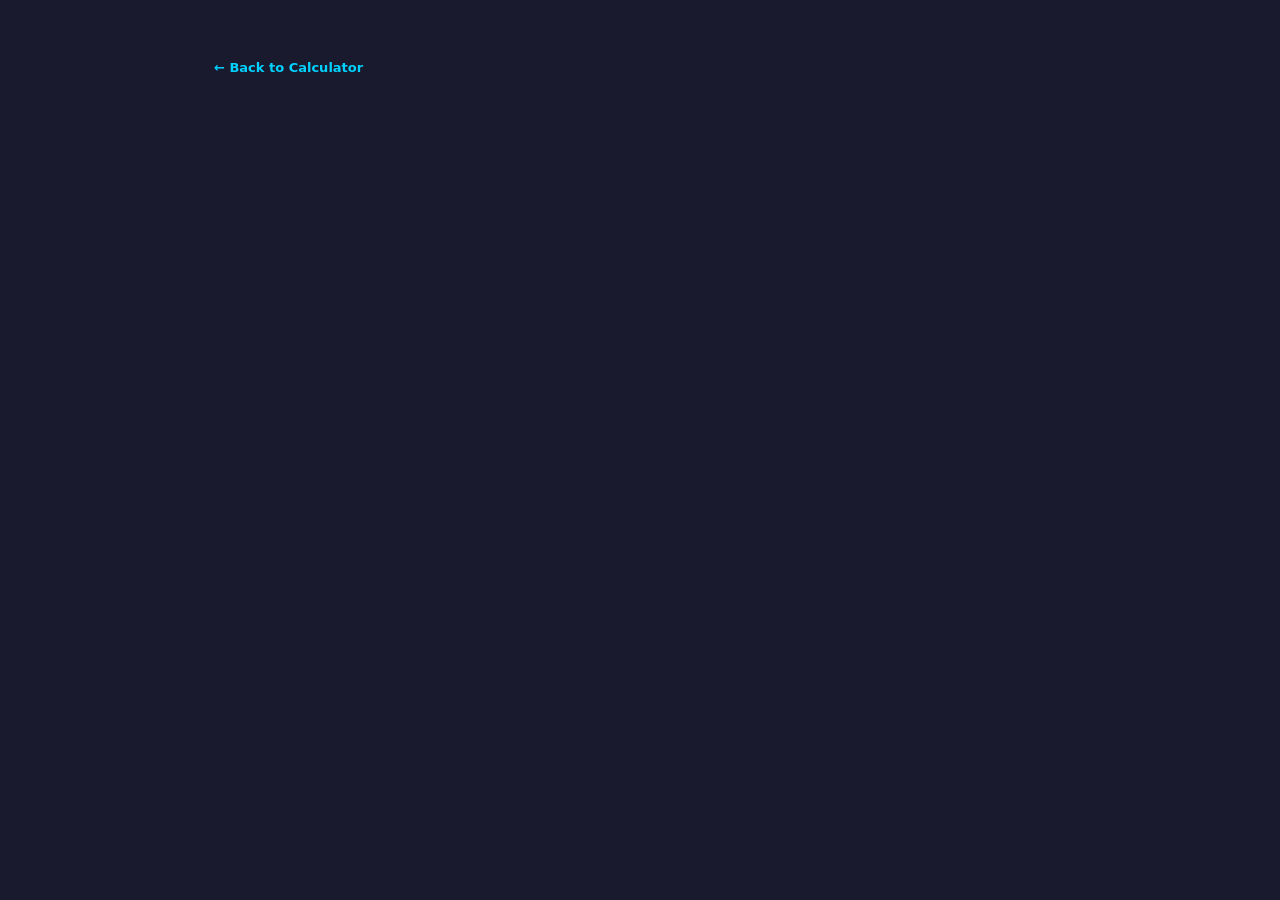
<file: public/about.html>
<!DOCTYPE html>
<html lang="en">
<head>
  <meta charset="UTF-8">
  <meta name="viewport" content="width=device-width, initial-scale=1.0">
  <title>About</title>
  <link rel="stylesheet" href="style.css">
  <style>
    html, body { overflow: auto; height: auto; }
    .about-page { max-width: 900px; margin: 0 auto; padding: 60px 24px 80px; }
    .back-link {
      display: inline-flex;
      align-items: center;
      gap: 6px;
      color: var(--primary);
      font-size: 13px;
      font-weight: 600;
      text-decoration: none;
    }
    .back-link:hover { text-decoration: underline; }
  </style>
</head>
<body>
  <div class="about-page">
    <a class="back-link" href="/">← Back to Calculator</a>
  </div>
</body>
</html>
</file>
<file: public/style.css>
/* ═══════════════════════════════════════════
   Wind Analysis Tool CSS
   ═══════════════════════════════════════════ */
*{margin:0;padding:0;box-sizing:border-box}
:root{
    --bg:#1a1a2e;--bg2:#16213e;--bg3:#0f3460;
    --surface:#1e2a4a;--surface2:#233256;--surface3:#2a3d66;
    --primary:#00d2ff;--primary-dim:#0088aa;
    --accent:#7c4dff;--accent2:#e040fb;
    --success:#00e676;--warn:#ffab00;--danger:#ff5252;
    --text:#e8eaf6;--text2:#90a4ae;--text3:#607d8b;
    --border:#2e3f5f;--radius:8px;--radius-sm:5px;
    --shadow:0 4px 20px rgba(0,0,0,.3);
    --green-hl:#c8e6c9;
}
html,body{height:100%;overflow:hidden;font-family:'Segoe UI',system-ui,sans-serif;background:var(--bg);color:var(--text);font-size:13px}
h3{font-size:12px;font-weight:700;text-transform:uppercase;letter-spacing:.06em;color:var(--primary);margin-bottom:8px}
h4{font-size:11px;font-weight:700;text-transform:uppercase;letter-spacing:.06em;color:var(--text2);margin-bottom:6px}
a{color:var(--primary)}
input[type=range]{-webkit-appearance:none;width:100%;height:4px;background:#2e3f5f;border-radius:4px;outline:0;margin:4px 0 10px}
input[type=range]::-webkit-slider-thumb{-webkit-appearance:none;width:14px;height:14px;border-radius:50%;background:var(--primary);cursor:pointer;border:2px solid var(--bg)}
select,input[type=text]{width:100%;padding:5px 8px;background:var(--surface2);border:1px solid var(--border);color:var(--text);border-radius:var(--radius-sm);font-size:12px;margin-bottom:6px}
select:focus,input:focus{outline:none;border-color:var(--primary)}
select:disabled{opacity:1;color:var(--text);cursor:default;background:var(--surface2)}
label{display:block;font-size:11px;color:var(--text2);margin-bottom:2px}
label span{color:var(--primary);font-weight:700}
button{cursor:pointer}

/* ═══ Top Nav ═══ */
.top-nav{position:fixed;top:0;left:0;width:100%;height:42px;background:var(--bg2);display:flex;align-items:center;z-index:5000;border-bottom:1px solid var(--border);padding:0 12px}
.nav-brand{display:flex;align-items:center;gap:8px;font-size:14px;font-weight:800;color:var(--primary);min-width:160px}
.brand-stack{display:flex;flex-direction:column;gap:1px;line-height:1.15;min-width:0}
.brand-tagline{font-size:9px;font-weight:600;color:var(--text2);letter-spacing:.04em;text-transform:none;white-space:nowrap}
.brand-icon{font-size:18px}
.brand-text sup{font-size:9px;color:var(--accent)}
.main-tabs{display:flex;gap:2px;margin-left:20px}
.main-tab{background:transparent;border:none;color:var(--text2);font-size:12px;font-weight:700;padding:10px 20px;letter-spacing:.08em;transition:all .15s}
.main-tab:hover{color:var(--text);background:rgba(255,255,255,.04)}
.main-tab.active{color:var(--primary);border-bottom:2px solid var(--primary);background:rgba(0,210,255,.06)}
.nav-right{margin-left:auto;display:flex;align-items:center;gap:8px}
.btn-upgrade{background:linear-gradient(135deg,var(--accent),var(--accent2));color:#fff;border:none;padding:6px 14px;border-radius:20px;font-size:11px;font-weight:700}
.btn-account{background:var(--surface2);border:1px solid var(--border);color:var(--text);width:32px;height:32px;border-radius:50%;font-size:16px}

/* Account menu */
.account-menu{display:none;position:fixed;top:48px;right:12px;background:var(--surface);border:1px solid var(--border);border-radius:var(--radius);padding:12px;z-index:5001;min-width:220px;box-shadow:var(--shadow)}
.account-menu.show{display:block}
.acct-header{display:flex;align-items:center;gap:10px;margin-bottom:8px}
.acct-avatar{font-size:28px}
.acct-name{font-weight:700}
.acct-plan{font-size:11px;color:var(--accent)}
.acct-divider{height:1px;background:var(--border);margin:8px 0}
.account-menu button{display:block;width:100%;text-align:left;background:transparent;border:none;color:var(--text);padding:7px 8px;font-size:12px;border-radius:4px}
.account-menu button:hover{background:rgba(255,255,255,.06)}

/* ═══ Auth Overlay ═══ */
.auth-overlay{display:none;position:fixed;top:0;left:0;right:0;bottom:0;background:rgba(0,0,0,.7);z-index:9000;justify-content:center;align-items:center}
.auth-overlay.show{display:flex}
.auth-card{background:var(--bg2);border:1px solid var(--border);border-radius:12px;padding:32px;max-width:400px;width:90%;text-align:center}
.auth-card h2{color:var(--primary);margin-bottom:8px;font-size:22px}
.auth-card p{color:var(--text2);margin-bottom:20px;font-size:13px}
.btn-google,.btn-microsoft{display:flex;align-items:center;justify-content:center;gap:10px;width:100%;padding:12px;background:#fff;color:#333;border:1px solid #ddd;border-radius:8px;font-size:14px;font-weight:600;cursor:pointer;transition:all .15s}
.btn-google:hover,.btn-microsoft:hover{background:#f5f5f5;box-shadow:0 2px 8px rgba(0,0,0,.15)}
.auth-card .btn-microsoft{margin-top:10px}
.btn-microsoft-logo{flex-shrink:0}
.auth-footer{margin-top:16px;font-size:11px;color:var(--text3)}
.auth-footer a{color:var(--primary)}

/* ═══ Tab content containers ═══ */
.tab-content{position:fixed;top:42px;left:0;right:0;bottom:0;z-index:10}
#tc-structure{pointer-events:none}
#struct-document,#struct-topography{pointer-events:auto}

/* ═══ Structure Subtabs ═══ */
.structure-subtabs{position:absolute;top:0;left:0;right:0;height:30px;background:var(--bg2);display:flex;align-items:center;padding:0 10px;gap:2px;z-index:102;border-bottom:1px solid var(--border);pointer-events:auto}
.struct-subtab{background:transparent;border:none;color:var(--text2);font-size:11px;font-weight:600;padding:6px 16px;letter-spacing:.05em;transition:all .15s;cursor:pointer;border-bottom:2px solid transparent}
.struct-subtab:hover{color:var(--text);background:rgba(255,255,255,.04)}
.struct-subtab.active{color:var(--primary);border-bottom-color:var(--primary);background:rgba(0,210,255,.06)}
.struct-panel{position:absolute;top:30px;left:0;right:0;bottom:0}
#struct-model{pointer-events:none;background:transparent}
#struct-model .toolbar,#struct-model .model-upload-bar,#struct-model .panel-left,#struct-model .panel-right,#struct-model .face-info{pointer-events:auto}

/* ═══ Lock button styles (Structure + Site) ═══ */
#btn-lock.locked,#btn-lock-site.locked{color:#ff5252 !important;border-color:#ff5252 !important;background:rgba(255,82,82,.15) !important;font-weight:700}

/* ═══ STRUCTURE TAB ═══ */
.toolbar{position:absolute;top:0;left:0;right:0;height:36px;background:var(--bg2);display:flex;align-items:center;padding:0 10px;gap:2px;z-index:100;border-bottom:1px solid var(--border);overflow-x:auto;pointer-events:auto}
.toolbar button{background:transparent;border:1px solid transparent;color:var(--text2);padding:3px 9px;border-radius:var(--radius-sm);font-size:11px;white-space:nowrap;transition:all .15s}
.toolbar button:hover{background:rgba(255,255,255,.06);color:var(--text)}
.toolbar button.active{color:var(--primary);border-color:var(--primary);background:rgba(0,210,255,.08)}
.toolbar-divider{width:1px;height:20px;background:var(--border);margin:0 4px}

/* Upload Model Bar */
.model-upload-bar{position:absolute;top:36px;left:0;right:0;height:28px;background:var(--surface2);display:flex;align-items:center;padding:0 10px;gap:6px;z-index:99;border-bottom:1px solid var(--border);font-size:11px;pointer-events:auto}
.model-upload-bar button,
.model-upload-bar .upload-model-btn{background:transparent;border:1px solid var(--border);color:var(--text2);padding:2px 8px;border-radius:var(--radius-sm);font-size:11px;white-space:nowrap;cursor:pointer;transition:all .15s;display:inline-flex;align-items:center;font-family:inherit;line-height:inherit}
.model-upload-bar button:hover,
.model-upload-bar .upload-model-btn:hover{background:rgba(255,255,255,.06);color:var(--text);border-color:var(--primary)}
.model-upload-bar .model-status-text{font-weight:600;color:var(--primary);margin-left:8px}
.model-upload-bar .model-status-info{margin-left:auto;font-size:10px;color:var(--text2);opacity:.7}

/* Beta badge */
.beta-badge{display:inline-block;background:linear-gradient(135deg,#f59e0b,#ef4444);color:#fff;font-size:9px;font-weight:800;letter-spacing:.5px;padding:1px 6px;border-radius:3px;vertical-align:middle;line-height:1.4;text-transform:uppercase}

/* Beta disclaimer */
.beta-disclaimer{font-size:10px;color:var(--text2);opacity:.7;margin:8px 0 0;line-height:1.5;padding:6px 8px;background:rgba(245,158,11,.08);border-left:2px solid #f59e0b;border-radius:0 4px 4px 0}

/* Hidden file input: must NOT use display:none — programmatic .click() is blocked in many browsers; use label[for] + this instead. */
.file-input-screen-only{position:fixed;left:-9999px;top:0;width:1px;height:1px;padding:0;margin:0;overflow:hidden;clip:rect(0,0,0,0);white-space:nowrap;border:0;opacity:0;pointer-events:none}

/* IFC Dropzone */
.ifc-dropzone-section h3{display:flex;align-items:center;gap:6px}
.ifc-dropzone{display:block;border:2px dashed var(--border);border-radius:8px;padding:16px 12px;text-align:center;cursor:pointer;transition:all .2s;background:rgba(255,255,255,.02)}
.ifc-dropzone:hover{border-color:var(--primary);background:rgba(59,130,246,.06)}
.ifc-dropzone.dragover{border-color:#22bb44;background:rgba(34,187,68,.1);box-shadow:0 0 12px rgba(34,187,68,.15)}
.ifc-dropzone-icon{font-size:24px;margin-bottom:4px}
.ifc-dropzone-text{font-size:12px;font-weight:600;color:var(--text)}
.ifc-dropzone-sub{font-size:10px;color:var(--text2);margin-top:4px;opacity:.7}

/* Left panel */
.panel-left{position:absolute;top:64px;left:0;width:260px;bottom:0;overflow-y:auto;background:var(--bg2);border-right:1px solid var(--border);padding:10px 12px;z-index:99;pointer-events:auto}
.panel-section{background:var(--surface);border:1px solid var(--border);border-radius:var(--radius);padding:10px;margin-bottom:10px}

/* Right panel */
.panel-right{position:absolute;top:64px;right:0;width:300px;bottom:0;overflow-y:auto;background:var(--bg2);border-left:1px solid var(--border);padding:10px 12px;z-index:99;pointer-events:auto}
.result-table{width:100%;border-collapse:collapse;font-size:11px}
.result-table th{background:var(--surface3);color:var(--primary);padding:4px 6px;text-align:left;font-size:10px;letter-spacing:.04em}
.result-table td{padding:4px 6px;border-bottom:1px solid var(--border)}
.result-table tr:last-child td{border-bottom:none}
.result-table td[title],h3[title]{cursor:help}

/* Face info tooltip */
.face-info{display:none;position:fixed;background:var(--surface);border:1px solid var(--primary);border-radius:var(--radius);padding:10px 14px;z-index:1000;min-width:170px;box-shadow:var(--shadow);pointer-events:auto}
.face-info h4{color:var(--primary);margin-bottom:6px;font-size:12px}
.fi-row{display:flex;justify-content:space-between;font-size:11px;padding:2px 0}
.fi-lbl{color:var(--text2)}
.fi-val{font-weight:700}
.fi-clause{margin-top:6px;font-size:10px;color:var(--text3);font-style:italic}
.fi-zones{margin-top:4px;padding-top:4px;border-top:1px solid var(--border);font-size:10px;color:var(--text2);line-height:1.35;max-width:260px}
.fi-zones .fi-zones-h{margin:0 0 3px;font-size:9px;font-weight:600;color:var(--text3);text-transform:uppercase;letter-spacing:.02em}
.fi-zones .fi-zone-row{display:flex;justify-content:space-between;gap:8px;padding:1px 0}

/* Wind compass */
.wind-compass{position:fixed;bottom:20px;left:50%;transform:translateX(-50%);width:130px;height:130px;z-index:200;pointer-events:auto}
.wind-compass canvas{cursor:grab}

/* Kl legend — flex row below WebGL canvas (reserved strip; does not cover the model) */
.legend.kl-legend-bar{
  order:2;flex:0 0 auto;position:relative;align-self:stretch;
  display:flex;flex-direction:row;align-items:center;gap:8px 12px;
  width:100%;min-width:0;min-height:0;
  padding:5px 10px 6px;
  background:rgba(22,33,62,.96);border:none;border-top:1px solid var(--border);
  border-radius:0;box-shadow:none;z-index:30;pointer-events:auto;
}
.kl-legend-heading{
  flex:0 0 auto;margin:0;font-size:9px;font-weight:700;letter-spacing:.06em;
  text-transform:uppercase;color:var(--primary);white-space:nowrap;line-height:1.2;
}
.kl-legend-swatches{
  display:flex;flex-direction:row;flex-wrap:nowrap;align-items:center;
  gap:10px 14px;padding:0;flex:1 1 auto;min-width:0;
  overflow-x:auto;overflow-y:hidden;-webkit-overflow-scrolling:touch;
  scrollbar-width:thin;
}
.kl-legend-meta{
  flex:0 0 auto;font-size:9px;color:var(--text3);white-space:nowrap;padding-right:4px;
}
.kl-legend-item{
  display:inline-flex;align-items:center;gap:4px;flex:0 0 auto;font-size:10px;color:var(--text);
  white-space:nowrap;line-height:1.2;
}
.kl-legend-swatch{
  flex-shrink:0;width:11px;height:11px;border-radius:2px;border:1px solid rgba(255,255,255,.28);
}
.kl-legend-item-text{color:var(--text2)}
.kl-legend-kp{
  flex:0 0 auto;font-size:9px;color:#e67e22;white-space:nowrap;border-left:1px solid var(--border);padding-left:10px;margin-left:4px;
}
.legend canvas{border-radius:3px;border:1px solid var(--border);display:block}
.legend-labels{display:flex;justify-content:space-between;font-size:9px;color:var(--text2);margin-top:4px}
.legend-labels .leg-neg{color:#4488ff}
.legend-labels .leg-pos{color:#ff4444}

.measure-bar{display:none;position:fixed;top:82px;left:50%;transform:translateX(-50%);background:var(--accent);color:#fff;padding:8px 24px;border-radius:20px;font-size:12px;z-index:600}

/* 3D view + pressure tables — center column below toolbar/upload bar */
.model-center-stack{
  position:fixed;top:136px;left:260px;right:300px;bottom:0;z-index:5;
  display:flex;flex-direction:column;gap:6px;overflow:hidden;
  pointer-events:none;
}
.model-center-stack > #canvas-container{
  flex:1 1 auto;min-height:200px;position:relative;z-index:1;width:100%;
  overflow:hidden;
  pointer-events:auto;
  display:flex;flex-direction:column;min-height:0;
}
.model-center-stack > #canvas-container > canvas{
  order:1;flex:1 1 auto;min-height:0;width:100%;
  display:block;vertical-align:top;
}
.model-pressure-tables{
  flex:0 0 auto;min-height:0;
  position:relative;z-index:12;
  overflow:visible;
  border-top:1px solid var(--border);
  background:var(--bg2);
  padding:8px 10px 10px;
  margin-top:2px;
  box-shadow:0 -6px 16px rgba(0,0,0,.35);
  pointer-events:auto;
}
.model-pressure-tables.drawer-expanded{
  flex:0 1 45%;min-height:140px;max-height:52vh;
  display:flex;flex-direction:column;
  overflow:hidden;
}
.model-pressure-tables .pressure-tables-drawer{margin:0}
.model-pressure-tables.drawer-expanded .pressure-tables-drawer{
  display:flex;flex-direction:column;flex:1 1 auto;min-height:0;
}
.model-pressure-tables .pressure-tables-drawer .topo-card-header{
  padding-top:10px;padding-bottom:10px;
}
.model-pressure-tables .pressure-tables-drawer .topo-card-header h4{
  flex:1 1 100px;
  min-width:0;
  line-height:1.35;
}
.model-pressure-tables.drawer-expanded .pressure-tables-drawer .topo-card-header{
  flex-shrink:0;
  position:relative;
  z-index:2;
}
.model-pressure-tables.drawer-expanded .pressure-tables-drawer .topo-card-body{
  flex:1 1 auto;
  min-height:0;
  overflow-y:auto;
  overflow-x:auto;
  padding:4px 6px 10px;
  -webkit-overflow-scrolling:touch;
}
.model-pressure-tables:not(.drawer-expanded) .pressure-tables-drawer .topo-card-body{
  padding:4px 6px 10px;
}
.model-pressure-tables .pressure-drawer-hint{font-weight:600;color:var(--text3);white-space:nowrap;flex-shrink:0}
.model-pressure-tables.drawer-expanded .pressure-drawer-hint{color:var(--primary)}
.model-pressure-tables .topo-card-header .topo-card-stats{
  flex-wrap:wrap;
  justify-content:flex-end;
  gap:6px 10px;
}
.model-pressure-tables .pressure-drawer-body-cols{
  display:flex;
  flex-flow:row wrap;
  align-items:flex-start;
  gap:12px 14px;
}
.model-pressure-tables .pressure-drawer-col-main{
  flex:1 1 100%;
  min-width:0;
}
.model-pressure-tables .pressure-drawer-col > h3:first-child{margin-top:0}
.model-pressure-tables .pressure-drawer-col .panel-section{margin-bottom:0}
.model-pressure-tables .pressure-drawer-col-main .pressure-subtabs{margin-bottom:10px}
.panel-right h3.pressure-rhs-heading{margin-top:14px;padding-top:8px;border-top:1px solid var(--border)}
.vol-kv-input-wrap{display:inline-flex;align-items:center;gap:4px}
.inp-vol-kv{width:6.5em;padding:3px 6px;font-size:11px;text-align:right;background:var(--surface2);border:1px solid var(--border);border-radius:var(--radius-sm);color:var(--text)}
.inp-vol-kv:read-only{opacity:.92;cursor:default}
.vol-kv-unit{font-size:11px;color:var(--text2);white-space:nowrap}
/* Hidden canvas — drawVsitRose + PDF capture; polar Vsit tab is the on-screen wind rose */
.vsit-rose-export-canvas{position:absolute;left:-9999px;top:0;width:210px;height:230px;opacity:0;pointer-events:none}

/* Volume factor override — Cl 5.3.4 hover equation */
.kv-override-section{position:relative}
.kv-equation-popup{
  position:fixed;z-index:6000;max-width:380px;padding:10px 12px;
  background:var(--surface);border:1px solid var(--primary-dim);border-radius:var(--radius);
  box-shadow:var(--shadow);font-size:11px;line-height:1.45;color:var(--text);
  pointer-events:none;
}
.kv-equation-popup p{margin:0 0 6px}
.kv-equation-popup p:last-child{margin-bottom:0}
.kv-hover-hint{opacity:.75;font-size:12px;cursor:help}
.limitstate-row{display:flex;gap:6px}
.limitstate-row .limitstate-btn{font-weight:700;font-size:11px}
.limitstate-row .limitstate-btn.active{border-color:var(--primary);background:var(--primary-light);color:var(--primary)}

/* ═══ SITE TAB ═══ */
#site-panel-location{position:absolute;top:30px;left:0;right:0;bottom:0}
/* z-index below #map-container so polar / wide panel content cannot sit on top of the map and steal clicks */
.site-left-panel{position:absolute;top:0;left:0;width:350px;bottom:0;overflow-x:hidden;overflow-y:auto;background:var(--bg2);border-right:1px solid var(--border);padding:10px 12px;z-index:90}
.site-left-panel input[readonly]{opacity:.88;cursor:not-allowed;background:var(--surface2);color:var(--text2)}
.section-header{font-size:11px;font-weight:700;text-transform:uppercase;letter-spacing:.06em;color:var(--primary);margin-bottom:8px;padding-bottom:4px;border-bottom:1px solid var(--border)}
.btn-row{display:flex;gap:6px}
.btn-row button{flex:1;padding:5px 10px;background:var(--surface3);border:1px solid var(--border);color:var(--text);border-radius:var(--radius-sm);font-size:11px}
.btn-row button:hover{background:var(--primary);color:var(--bg)}
.rooftype-row{flex-wrap:wrap;margin-top:4px}
.btn-row.rooftype-row button.rooftype-btn{flex:1 1 calc(50% - 3px);min-width:0;padding:6px 6px;font-size:10px;font-weight:600;background:var(--surface2);border:1px solid var(--border);color:var(--text2);cursor:pointer;font-family:var(--font);transition:border-color .15s,color .15s,background .15s}
.btn-row.rooftype-row button.rooftype-btn:hover{background:var(--surface2);border-color:var(--primary-dim);color:var(--text)}
.btn-row.rooftype-row button.rooftype-btn.active{border-color:var(--primary);background:var(--primary-light);color:var(--primary)}
.btn-row.rooftype-row button.rooftype-btn.active:hover{background:var(--primary-light);color:var(--primary)}
.btn-row.seg-row{flex-wrap:wrap}
.btn-row.seg-row button.seg-btn{flex:1;min-width:0;padding:6px 8px;font-size:11px;font-weight:600;background:var(--surface2);border:1px solid var(--border);color:var(--text2);cursor:pointer;font-family:var(--font);transition:border-color .15s,color .15s,background .15s;border-radius:var(--radius-sm)}
.btn-row.seg-row button.seg-btn:hover{background:var(--surface2);border-color:var(--primary-dim);color:var(--text)}
.btn-row.seg-row button.seg-btn.active{border-color:var(--primary);background:var(--primary-light);color:var(--primary)}
.btn-row.seg-row button.seg-btn.active:hover{background:var(--primary-light);color:var(--primary)}
.region-readonly{font-size:13px;font-weight:600;color:var(--primary);margin:4px 0 8px;padding:2px 0;line-height:1.3}
.wind-field{display:flex;align-items:center;gap:6px;margin:4px 0}
.wind-field label{white-space:nowrap;min-width:100px;font-size:11px}
.wind-field input{width:60px;text-align:right}
.highlight-green{background:#2e6b2e!important;color:#c8e6c9!important;font-weight:700;border-color:#4caf50!important}

/* Direction multiplier tabs */
.dir-tabs{display:flex;gap:2px;margin-bottom:8px}
.dir-tab{flex:1;background:transparent;border:1px solid var(--border);border-bottom:2px solid transparent;color:var(--text2);padding:5px 8px;font-size:10px;font-weight:700;letter-spacing:.04em;border-radius:var(--radius-sm) var(--radius-sm) 0 0}
.dir-tab:hover{background:rgba(255,255,255,.04)}
.dir-tab.active{color:var(--primary);border-bottom-color:var(--primary);background:rgba(0,210,255,.06)}
.dir-table{max-height:none;overflow:visible}
.dir-polar-anchor{display:flex;flex-direction:column;gap:0;position:relative}
.dir-polar-wrap{margin:0;padding:0 0 4px;max-width:100%}
.dir-polar-svg{display:block;width:100%;max-width:248px;height:auto;margin:0 auto}
.dir-polar-locked .dir-polar-sector{pointer-events:none;opacity:.9}
.dir-polar-sector{outline:none;transition:fill .12s,stroke .12s,filter .12s}
.dir-polar-sector:hover{filter:brightness(1.07)}
.dir-polar-sector:focus{stroke:var(--primary);stroke-width:2px}
.dir-polar-valtxt{fill:var(--text);font-size:10.5px;font-weight:700;font-family:var(--font),system-ui,sans-serif}
.dir-polar-dirlab{fill:var(--text2);font-size:10px;font-weight:700;font-family:var(--font),system-ui,sans-serif}
.dir-polar-note{font-size:10px;color:var(--text2);margin-top:6px;line-height:1.35}
.dir-polar-hint{font-size:9px;color:var(--text3);margin-top:4px;line-height:1.3}
.dir-polar-loading .dir-polar-loading-box{
  display:flex;flex-direction:column;align-items:center;justify-content:center;gap:16px;
  min-height:200px;padding:28px 16px 24px;
}
.dir-polar-loading-spinner{
  width:52px;height:52px;flex-shrink:0;
  border:5px solid rgba(255,255,255,0.12);
  border-top-color:var(--primary);
  border-radius:50%;
  animation:dirPolarSpin 0.75s linear infinite;
}
.dir-polar-loading-caption{
  font-size:12px;font-weight:600;color:var(--text2);text-align:center;line-height:1.45;
}
.dir-polar-loading-caption sub{font-size:0.85em}
.dir-polar-lee-btn{margin-top:4px;padding:4px 8px;font-size:10px;background:var(--surface2);border:1px solid var(--border);color:var(--primary);border-radius:4px;cursor:pointer;font-family:var(--font)}
.dir-polar-popover{margin-top:6px;width:100%;max-width:248px;margin-left:auto;margin-right:auto}
.dir-polar-popover[hidden]{display:none!important}
.dir-polar-pop-inner{background:var(--surface);border:1px solid var(--primary);border-radius:var(--radius-sm);padding:8px 10px;box-shadow:0 4px 16px rgba(0,0,0,.25)}
.dir-polar-pop-head{display:flex;align-items:center;justify-content:space-between;gap:8px;margin-bottom:6px;font-size:11px;font-weight:700;color:var(--primary)}
.dir-polar-pop-close{background:transparent;border:none;color:var(--text2);font-size:16px;line-height:1;cursor:pointer;padding:0 4px}
.dir-polar-pop-close:hover{color:var(--text)}
.dir-polar-pop-lbl{display:block;font-size:9px;color:var(--text2);margin-top:6px;margin-bottom:2px}
.dir-polar-pop-input{width:100%;box-sizing:border-box;padding:5px 8px;font-size:12px;background:var(--bg);border:1px solid var(--border);color:var(--text);border-radius:4px;font-family:var(--font)}
.dir-polar-pop-select{width:100%;box-sizing:border-box;margin-top:4px;padding:5px 8px;font-size:11px;background:var(--bg);border:1px solid var(--border);color:var(--text);border-radius:4px;font-family:var(--font)}
.dir-polar-pop-readonly{font-size:12px;color:var(--text);line-height:1.4}
.dir-table table{width:100%;border-collapse:collapse;font-size:11px}
.dir-table th{background:var(--surface3);color:var(--text2);padding:4px 6px;text-align:center;font-weight:700;letter-spacing:.04em;position:sticky;top:0;z-index:1}
.dir-table td{padding:4px 6px;border-bottom:1px solid var(--border);text-align:center}
.dir-table input[type=text]{width:50px;text-align:center;padding:2px 4px;font-size:11px;margin:0}
.dir-table select{width:60px;font-size:10px;padding:2px;margin:0}
.dir-table .highlight-cell{background:#2e6b2e;color:#c8e6c9;font-weight:700;border-radius:3px;padding:2px 4px}

/* ═══ Map ═══ */
/* Above .site-left-panel so map receives clicks on streets beside the sidebar (e.g. Hobson St west of the pin) */
#map-container{position:absolute;top:0;left:350px;right:0;bottom:0;z-index:110;min-height:200px}
/* North direction: screen top = map north (Leaflet has no bearing rotation). */
.map-north-overlay{
  position:absolute;
  left:10px;
  /* Below Leaflet .leaflet-control-zoom: margin ~10px + two ~30px buttons + border */
  top:86px;
  z-index:450;
  display:flex;
  align-items:center;
  justify-content:center;
  padding:6px 8px 4px;
  background:rgba(15,20,40,.55);
  border:1px solid rgba(0,210,255,.35);
  border-radius:10px;
  /* no backdrop-filter — avoids opaque black GPU glitches on some Windows/Chrome setups */
  pointer-events:none;
  box-shadow:0 2px 12px rgba(0,0,0,.3);
}
.map-north-svg{ display:block; vertical-align:top; }
#leaflet-map{width:100%;height:100%;min-height:200px}
.leaflet-div-icon.cw-site-pin-map-icon{background:transparent!important;border:none!important}
/* Clear Leaflet default zoom control (~34px) + gap */
.map-find-address-bar{position:absolute;top:10px;left:58px;z-index:500;pointer-events:auto}
.map-find-address-btn{background:rgba(26,26,46,.9);border:1px solid var(--border);color:var(--text);padding:8px 14px;border-radius:var(--radius-sm);font-size:12px;font-weight:600;cursor:pointer;transition:background .15s,border-color .15s,color .15s;font-family:var(--font)}
.map-find-address-btn:hover{background:var(--primary);color:var(--bg);border-color:var(--primary)}
.map-overlay-info{position:absolute;top:10px;right:10px;background:rgba(26,26,46,.85);border:1px solid var(--border);border-radius:var(--radius);padding:8px 12px;z-index:500;font-size:11px;pointer-events:none}
.map-overlay-info div{margin:2px 0}
.map-overlay-info b{color:var(--primary)}
/* Ms shielding overlay — h / 20h / manual hints (was a map marker on the pin; keep it off the structure) */
.map-ms-shield-hint{
  position:absolute;
  top:96px;
  right:10px;
  z-index:500;
  max-width:min(280px,calc(100vw - 24px));
  pointer-events:auto;
}
.map-ms-shield-hint-card{
  box-sizing:border-box;
  min-width:220px;
  background:rgba(22,33,62,.96);
  color:#e8eaf6;
  padding:8px 10px;
  border-radius:6px;
  border:1px solid rgba(0,210,255,.28);
  font-size:10px;
  font-weight:600;
  text-align:center;
  white-space:normal;
  line-height:1.35;
  box-shadow:0 2px 12px rgba(0,0,0,.28);
}
.map-ms-shield-hint-card .map-ms-shield-hint-sub{font-weight:normal;color:#90a4ae;font-size:9px}
.map-terrain-data-status{
  position:absolute;bottom:90px;left:10px;right:10px;z-index:500;
  font-size:10px;line-height:1.35;padding:6px 10px;border-radius:var(--radius-sm);
  background:rgba(26,26,46,.92);border:1px solid var(--border);max-width:min(100%,520px);
  pointer-events:none;box-shadow:0 2px 8px rgba(0,0,0,.25);
}
.map-terrain-data-status.terrain-data-status--live{border-left:3px solid #00c853;color:var(--text)}
.map-terrain-data-status.terrain-data-status--cached{border-left:3px solid #ffab00;color:var(--text)}
.map-terrain-data-status.terrain-data-status--fallback{border-left:3px solid #ff5252;color:var(--text)}
.map-terrain-data-status.terrain-data-status--loading{border-left:3px solid #00d2ff;color:var(--text2)}
.panel-terrain-data-status{
  font-size:10px;line-height:1.35;margin:8px 0 4px;padding:6px 8px;border-radius:var(--radius-sm);
  background:rgba(22,33,62,.55);border:1px solid var(--border);
}
.panel-terrain-data-status.terrain-data-status--live{border-left:3px solid #00c853}
.panel-terrain-data-status.terrain-data-status--cached{border-left:3px solid #ffab00}
.panel-terrain-data-status.terrain-data-status--fallback{border-left:3px solid #ff5252}
.panel-terrain-data-status.terrain-data-status--loading{border-left:3px solid #00d2ff}
.map-controls-bar{position:absolute;bottom:10px;left:10px;display:flex;gap:6px;z-index:500;flex-wrap:wrap}
.map-controls-bar button{background:rgba(26,26,46,.9);border:1px solid var(--border);color:var(--text);padding:6px 12px;border-radius:var(--radius-sm);font-size:11px;transition:all .15s}
.map-controls-bar button:hover{background:var(--primary);color:var(--bg)}
.map-controls-bar button.active{color:var(--primary);border-color:var(--primary);background:rgba(0,210,255,.15)}
.map-orientation-bar{position:absolute;bottom:44px;left:10px;display:flex;align-items:center;gap:4px;z-index:500;background:rgba(26,26,46,.9);border:1px solid var(--border);border-radius:var(--radius-sm);padding:5px 10px}
.map-orientation-bar button{background:none;border:1px solid var(--border);color:var(--text2);border-radius:var(--radius-sm);cursor:pointer;transition:all .15s}
.map-orientation-bar button:hover{color:var(--primary);border-color:var(--primary)}
.map-orientation-bar input[type=range]{accent-color:var(--primary)}
.map-ctrl-divider{width:1px;height:28px;background:var(--border);align-self:center}

/* V6 — Overlay toggle buttons */
.overlay-btn{position:relative}
.overlay-btn.active::after{content:'';position:absolute;bottom:2px;left:50%;transform:translateX(-50%);width:16px;height:2px;background:var(--primary);border-radius:1px}

/* V6 — Map overlay legends */
.map-legend{position:absolute;top:10px;left:10px;background:rgba(22,33,62,.92);border:1px solid var(--border);border-radius:var(--radius);padding:10px 14px;z-index:500;min-width:200px;box-shadow:var(--shadow)}
/* Ms / Mt legends — HTML uses map-overlay-legend + legend-* (not map-legend-*) */
.map-overlay-legend{
  position:absolute;top:10px;left:10px;background:rgba(22,33,62,.92);border:1px solid var(--border);border-radius:var(--radius);
  padding:10px 14px;z-index:500;min-width:200px;max-width:min(260px,92vw);box-shadow:var(--shadow);
}
.map-overlay-legend .legend-title{
  font-size:11px;font-weight:700;color:var(--primary);text-transform:uppercase;letter-spacing:.06em;
  margin-bottom:8px;padding-bottom:4px;border-bottom:1px solid var(--border);
}
.map-overlay-legend .legend-row{display:flex;align-items:center;gap:8px;font-size:11px;color:var(--text);padding:2px 0}
.map-overlay-legend .legend-swatch{display:inline-block;width:16px;height:12px;border-radius:2px;border:1px solid rgba(255,255,255,.15);flex-shrink:0}
.map-legend-title{font-size:11px;font-weight:700;color:var(--primary);text-transform:uppercase;letter-spacing:.06em;margin-bottom:8px;padding-bottom:4px;border-bottom:1px solid var(--border)}
.map-legend-row{display:flex;align-items:center;gap:8px;font-size:11px;color:var(--text);padding:2px 0}
.map-lg-swatch{display:inline-block;width:16px;height:12px;border-radius:2px;border:1px solid rgba(255,255,255,.15);flex-shrink:0}
.map-legend-note{margin-top:6px;padding-top:4px;border-top:1px solid var(--border);font-size:10px;color:var(--text3);font-style:italic}

/* V6 — Directional sector labels on map */
.map-dir-label{background:rgba(22,33,62,.8);color:var(--text);padding:1px 5px;border-radius:3px;font-size:10px;font-weight:700;border:1px solid rgba(0,210,255,.3);white-space:nowrap}
.map-sector-value{background:rgba(22,33,62,.85);color:var(--primary);padding:2px 6px;border-radius:3px;font-size:10px;font-weight:700;border:1px solid rgba(0,210,255,.2);white-space:nowrap}

/* ═══ ANALYSIS TAB ═══ */
.analysis-container{display:flex;height:100%;overflow:hidden}
.analysis-left{width:320px;overflow-y:auto;background:var(--bg2);border-right:1px solid var(--border);padding:12px;flex-shrink:0}
.analysis-center{flex:1;position:relative}
#canvas-container-analysis{width:100%;height:100%}
.analysis-right{width:300px;overflow-y:auto;background:var(--bg2);border-left:1px solid var(--border);padding:12px;flex-shrink:0}

/* ═══ Tabulated pressures (under 3D model) ═══ */
.pressure-center{flex:1;overflow:auto;padding:12px 16px}
.pressure-subtabs{display:flex;flex-wrap:wrap;gap:4px;margin-bottom:12px;align-items:flex-end}
.ptab{background:transparent;border:1px solid var(--border);border-bottom:2px solid transparent;color:var(--text2);padding:6px 14px;font-size:11px;font-weight:700;letter-spacing:.04em;border-radius:var(--radius-sm) var(--radius-sm) 0 0}
.ptab:hover{background:rgba(255,255,255,.04)}
.ptab.active{color:var(--primary);border-bottom-color:var(--primary);background:rgba(0,210,255,.06)}

.press-table{width:100%;border-collapse:collapse;font-size:11px;background:var(--surface)}
.press-table th{background:var(--surface3);color:var(--primary);padding:6px 8px;text-align:center;font-size:10px;font-weight:700;letter-spacing:.04em;border:1px solid var(--border)}
.press-table td{padding:5px 8px;text-align:center;border:1px solid var(--border)}
.press-table td.label-cell{text-align:left;font-weight:600;color:var(--text)}
.press-table td.neg{color:var(--danger)}
.press-table td.pos{color:var(--success)}
.press-table tbody tr:hover{background:rgba(0,210,255,.04)}
.press-table tbody tr[data-fk]{cursor:pointer}
.press-table tbody tr[data-fk]:hover{background:rgba(0,210,255,.08)}
.press-table .row-group-header{background:var(--surface2);font-weight:700;color:var(--text);font-size:11px}
.press-table td.pressure-calc-cell{position:relative;cursor:help;transition:background .12s}
.press-table td.pressure-calc-cell:hover{background:rgba(0,210,255,.08);outline:1px solid rgba(0,210,255,.25);z-index:30}
#pressure-hover-tip.pressure-hover-tip{
  position:fixed;
  z-index:6500;
  max-width:min(400px, 94vw);
  padding:10px 12px;
  background:var(--surface);
  border:1px solid var(--primary-dim);
  border-radius:var(--radius);
  box-shadow:var(--shadow);
  font-size:11px;
  line-height:1.55;
  color:var(--text);
  text-align:left;
  pointer-events:none;
}
.pressure-hover-tip-head{font-weight:700;color:var(--text);margin-bottom:4px;font-size:12px}
.pressure-hover-tip-sub{font-size:10px;color:var(--text2);margin-bottom:8px;line-height:1.4}
.pressure-hover-tip-body{font-family:ui-monospace,'Cascadia Code','Segoe UI Mono',Consolas,monospace;font-size:11px;line-height:1.65;background:var(--surface2);border:1px solid var(--border);border-radius:6px;padding:8px 10px}
.pressure-hover-tip-body .pc-line{margin:0 0 4px}
.pressure-hover-tip-body .pc-line:last-child{margin-bottom:0}

/* Pressure calculation modal */
.pressure-calc-card{max-width:520px;padding:20px 22px 16px}
.pressure-calc-head{display:flex;gap:12px;align-items:flex-start;margin-bottom:12px;padding-right:28px}
.pressure-calc-icon{flex-shrink:0;width:28px;height:28px;border-radius:50%;background:rgba(41,128,185,.25);color:var(--primary);font-size:16px;font-weight:700;display:flex;align-items:center;justify-content:center;line-height:1}
.pressure-calc-title{margin:0 0 4px;font-size:15px;font-weight:700;color:var(--text)}
.pressure-calc-sub{margin:0;font-size:11px;color:var(--text2);line-height:1.45}
.pressure-calc-body{font-family:ui-monospace,'Cascadia Code','Segoe UI Mono',Consolas,monospace;font-size:12px;line-height:1.65;color:var(--text);background:var(--surface);border:1px solid var(--border);border-radius:8px;padding:12px 14px;margin:10px 0 14px;white-space:pre-wrap;word-break:break-word}
.pressure-calc-body .pc-line{margin:0 0 6px}
.pressure-calc-body .pc-line:last-child{margin-bottom:0}
.pressure-calc-footer{display:flex;justify-content:flex-end}
.pressure-calc-ok{background:transparent;border:1px solid var(--primary);color:var(--primary);padding:6px 22px;border-radius:6px;font-size:12px;font-weight:600;cursor:pointer}
.pressure-calc-ok:hover{background:rgba(0,210,255,.08)}

/* Pressure right panel */
.pressure-right-panel{width:280px;overflow-y:auto;background:var(--bg2);border-left:1px solid var(--border);padding:12px;flex-shrink:0}
.pressure-right-panel .panel-section{margin-bottom:10px}
.info-field{background:var(--surface2);border:1px solid var(--border);border-radius:var(--radius-sm);padding:6px 8px;font-size:12px;font-weight:700;color:var(--primary)}
.info-row{display:flex;justify-content:space-between;align-items:center;padding:3px 0}
.info-row label{font-size:11px;color:var(--text2);min-width:70px}
.info-row span{font-size:12px;font-weight:600}
.info-row input[type=text]{width:60px;text-align:right}
.info-row select{width:60px}
.computed{color:var(--primary);font-weight:700}
.check-label{display:flex;align-items:center;gap:6px;font-size:11px;color:var(--text);margin:4px 0}
.check-label input[type=checkbox]{accent-color:var(--primary)}

/* ═══ TOPOGRAPHY TAB ═══ */
.topo-container{display:flex;flex-direction:column;height:100%;overflow:hidden}
.topo-header{padding:12px 20px 8px;border-bottom:1px solid var(--border);flex-shrink:0;display:flex;align-items:center;justify-content:space-between}
.topo-header h3{margin-bottom:0}
.topo-controls{display:flex;align-items:center;gap:12px}
.topo-controls button{background:var(--surface3);border:1px solid var(--border);color:var(--text2);padding:4px 12px;border-radius:var(--radius-sm);font-size:10px;font-weight:600;cursor:pointer;transition:all .15s}
.topo-controls button:hover{background:var(--primary);color:var(--bg);border-color:var(--primary)}
.topo-profiles{flex:1;overflow-y:auto;padding:12px 20px;display:flex;flex-direction:column;gap:6px}
.topo-card{background:var(--bg2);border:1px solid var(--border);border-radius:var(--radius);overflow:visible;transition:border-color .15s}
.topo-card:hover{border-color:var(--primary-dim)}
.topo-card-header{display:flex;flex-wrap:wrap;justify-content:space-between;align-items:center;padding:8px 14px;background:var(--surface);border-radius:var(--radius);cursor:pointer;gap:6px;user-select:none;transition:background .15s}
.topo-card.expanded .topo-card-header{border-radius:var(--radius) var(--radius) 0 0;border-bottom:1px solid var(--border)}
.topo-card-header:hover{background:var(--surface2)}
.topo-card-header h4{margin:0;font-size:11px;flex:1 0 260px;display:flex;align-items:center;gap:8px}
.topo-card-header h4 .expand-icon{display:inline-block;font-size:8px;color:var(--text3);transition:transform .2s;width:12px;text-align:center}
.topo-card.expanded .topo-card-header h4 .expand-icon{transform:rotate(90deg)}
.topo-card-stats{display:flex;flex-wrap:wrap;gap:8px 14px;font-size:10px;color:var(--text2)}
.topo-card-stats span{white-space:nowrap}
.topo-card-stats .val{color:var(--text);font-weight:600}
.topo-card-body{display:none}
.topo-card.expanded .topo-card-body{display:block}
.topo-card canvas{display:block;width:100%}
.document-container{display:flex;flex-direction:column;height:100%;overflow:hidden}
.doc-toolbar{padding:10px 16px;background:var(--bg2);border-bottom:1px solid var(--border);display:flex;gap:8px}
.doc-toolbar button{background:var(--surface3);border:1px solid var(--border);color:var(--text);padding:7px 14px;border-radius:var(--radius-sm);font-size:11px;font-weight:600}
.doc-toolbar button:hover{background:var(--primary);color:var(--bg)}
.doc-preview{flex:1;overflow-y:auto;padding:20px 30px;background:var(--surface)}
.doc-preview .report-section{background:var(--bg2);border:1px solid var(--border);border-radius:var(--radius);padding:16px;margin-bottom:16px}
.doc-preview h2{color:var(--primary);font-size:16px;margin-bottom:12px;border-bottom:1px solid var(--border);padding-bottom:6px}
.doc-preview table{width:100%;border-collapse:collapse;font-size:11px;margin-top:8px}
.doc-preview th{background:var(--surface3);color:var(--primary);padding:5px 8px;text-align:left;font-size:10px}
.doc-preview td{padding:5px 8px;border-bottom:1px solid var(--border)}

/* ═══ Compare Overlay ═══ */
.compare-overlay{display:none;position:fixed;top:42px;left:0;right:0;bottom:0;background:rgba(0,0,0,.85);z-index:6000;padding:20px;overflow:auto}
.compare-overlay.show{display:flex;flex-direction:column}
.compare-header{display:flex;justify-content:space-between;align-items:center;margin-bottom:16px}
.compare-header h3{color:var(--primary)}
.compare-header button{background:transparent;border:1px solid var(--border);color:var(--text);width:28px;height:28px;border-radius:50%;font-size:14px}
.compare-body{display:flex;gap:20px;flex:1}
.compare-col{flex:1;background:var(--surface);border:1px solid var(--border);border-radius:var(--radius);padding:12px;text-align:center}
.compare-col canvas{max-width:100%;border-radius:var(--radius-sm)}
.compare-data{text-align:left;font-size:10px;color:var(--text2);margin-top:8px;max-height:200px;overflow-y:auto}
.compare-footer{display:flex;gap:8px;margin-top:12px;justify-content:center}
.compare-footer button{background:var(--surface3);border:1px solid var(--border);color:var(--text);padding:8px 20px;border-radius:var(--radius-sm);font-size:12px}

/* ═══ Payment Modal ═══ */
.modal-overlay{display:none;position:fixed;top:0;left:0;right:0;bottom:0;background:rgba(0,0,0,.7);z-index:8000;justify-content:center;align-items:center}
.modal-overlay.show{display:flex}
.modal-card{background:var(--bg2);border:1px solid var(--border);border-radius:12px;padding:24px;max-width:750px;width:95%;max-height:90vh;overflow-y:auto;position:relative}
.modal-close{position:absolute;top:12px;right:12px;background:transparent;border:none;color:var(--text2);font-size:18px}
.plans-grid{display:grid;grid-template-columns:repeat(3,1fr);gap:16px;margin-top:16px}
.plans-grid-4{grid-template-columns:repeat(4,1fr)}
.plan-card{background:var(--surface);border:1px solid var(--border);border-radius:var(--radius);padding:20px;text-align:center;position:relative}
.plan-card.featured{border-color:var(--accent);box-shadow:0 0 20px rgba(124,77,255,.2)}
.plan-popular{position:absolute;top:-10px;left:50%;transform:translateX(-50%);background:var(--accent);color:#fff;padding:2px 12px;border-radius:10px;font-size:10px;font-weight:700}
.plan-name{font-size:18px;font-weight:800;margin-bottom:8px}
.plan-price{font-size:28px;font-weight:800;color:var(--primary)}
.plan-price span{font-size:12px;font-weight:400;color:var(--text2)}
.plan-members{font-size:11px;color:var(--accent);font-weight:600;margin:4px 0 8px}
.plan-features{list-style:none;margin:16px 0;text-align:left;font-size:12px}
.plan-features li{padding:4px 0}
.plan-features .included{color:var(--success)}
.plan-features .excluded{color:var(--text3)}
.plan-btn{width:100%;padding:10px;border:none;border-radius:var(--radius);font-size:13px;font-weight:700;background:var(--primary);color:var(--bg);cursor:pointer}
.plan-btn.current{background:var(--surface3);color:var(--text2);cursor:default}

/* ═══ ABOUT TAB ═══ */
.about-container{height:100%;overflow-y:auto;background:var(--bg)}
.about-hero{background:linear-gradient(135deg,var(--bg3),var(--surface3));padding:60px 40px 40px;text-align:center;border-bottom:1px solid var(--border)}
.about-hero-inner{max-width:700px;margin:0 auto}
.about-hero h1{font-size:36px;color:var(--primary);margin-bottom:8px;font-weight:800}
.about-hero h1 sup{font-size:14px;color:var(--accent)}
.about-tagline{font-size:16px;color:var(--text2);margin:0}
.about-content{max-width:900px;margin:0 auto;padding:30px 40px 60px}
.about-section{margin-bottom:30px}
.about-section h2{font-size:20px;color:var(--primary);margin-bottom:12px;border-bottom:2px solid var(--border);padding-bottom:8px}
.about-section p{font-size:14px;color:var(--text);line-height:1.7;margin-bottom:10px}
.about-section ul{margin:12px 0 12px 24px;font-size:14px;color:var(--text);line-height:2}
.about-section ul li strong{color:var(--primary)}
.trial-callout{
  margin-top:12px;
  padding:10px 14px;
  border:1px solid #ffb300;
  border-radius:10px;
  background:rgba(255,179,0,.14);
  color:#ffd166 !important;
  font-weight:600;
}
.trial-callout strong{color:#ffe29a}
.about-video-wrap{margin-top:18px;background:var(--surface);border:1px solid var(--border);border-radius:var(--radius);padding:16px}
.about-video-wrap h3{font-size:16px;color:var(--primary);margin:0 0 10px}
.about-video{display:block;width:100%;max-width:100%;border-radius:10px;background:#000}
.about-grid{display:grid;grid-template-columns:repeat(3,1fr);gap:20px;margin:30px 0}
.about-card{background:var(--surface);border:1px solid var(--border);border-radius:var(--radius);padding:24px 20px;text-align:center;transition:transform .2s,box-shadow .2s}
.about-card:hover{transform:translateY(-4px);box-shadow:0 8px 24px rgba(0,0,0,.3);border-color:var(--primary)}
.about-card-icon{font-size:32px;margin-bottom:12px}
.about-card h3{font-size:14px;color:var(--primary);margin-bottom:8px;text-transform:none;letter-spacing:0}
.about-card p{font-size:12px;color:var(--text2);line-height:1.6}
.about-contact a{color:var(--primary);text-decoration:none;font-weight:600}
.about-contact a:hover{text-decoration:underline}
.about-footer{text-align:center;padding:24px 0;border-top:1px solid var(--border);margin-top:20px;color:var(--text3);font-size:12px}

/* ═══ Toast ═══ */
.toast{display:none;position:fixed;bottom:20px;left:50%;transform:translateX(-50%);background:var(--primary);color:var(--bg);padding:10px 24px;border-radius:20px;font-size:13px;font-weight:600;z-index:9000;box-shadow:var(--shadow)}
.toast.show{display:block;animation:fadeInUp .3s ease}
@keyframes dirPolarSpin{to{transform:rotate(360deg)}}
@media (prefers-reduced-motion:reduce){
  .dir-polar-loading-spinner{animation:none;border-top-color:rgba(0,210,255,0.55)}
}
@keyframes fadeInUp{from{opacity:0;transform:translateX(-50%) translateY(10px)}to{opacity:1;transform:translateX(-50%) translateY(0)}}

/* ═══ Dark / Light toggle ═══ */
body.light{--bg:#f4f6f9;--bg2:#ffffff;--bg3:#e8ecf1;--surface:#fff;--surface2:#f0f2f5;--surface3:#e6eaf0;--primary:#0066cc;--text:#1a1a2e;--text2:#555;--text3:#999;--border:#d0d5dd;--green-hl:#e8f5e9}

/* ═══ Lee Zone Notification ═══ */
.lee-notification{position:fixed;top:42px;left:0;width:100%;height:32px;background:linear-gradient(90deg,#1b5e20,#2e7d32);display:flex;align-items:center;justify-content:center;gap:12px;z-index:4999;font-size:12px;font-weight:600;color:#c8e6c9;animation:leeSlideDown .3s ease}
.lee-dismiss{background:transparent;border:1px solid rgba(255,255,255,.3);color:#fff;width:20px;height:20px;border-radius:50%;font-size:11px;display:flex;align-items:center;justify-content:center;cursor:pointer;line-height:1}
.lee-dismiss:hover{background:rgba(255,255,255,.15)}
@keyframes leeSlideDown{from{transform:translateY(-100%);opacity:0}to{transform:translateY(0);opacity:1}}

/* ═══ Scrollbar ═══ */
::-webkit-scrollbar{width:6px;height:6px}
::-webkit-scrollbar-track{background:transparent}
::-webkit-scrollbar-thumb{background:var(--border);border-radius:3px}
::-webkit-scrollbar-thumb:hover{background:var(--text3)}

/* ═══ responsive ═══ */
@media(max-width:1100px){
    .panel-left,.site-left-panel{width:220px}
    .panel-right,.pressure-right-panel{width:240px}
    .model-center-stack{left:220px;right:240px}
    #map-container{left:220px}
    .about-grid{grid-template-columns:repeat(2,1fr)}
}
@media(max-width:768px){
    .main-tabs{font-size:10px}
    .main-tab{padding:8px 10px;font-size:10px}
    .plans-grid,.plans-grid-4{grid-template-columns:1fr}
    .map-legend,.map-overlay-legend{max-width:180px}
    .about-grid{grid-template-columns:1fr}
    .about-hero{padding:30px 20px}
    .about-content{padding:20px}
}
/*  PERMEABILITY SELECTOR  */
.perm-grid{display:grid;grid-template-columns:repeat(5,1fr);gap:3px;margin:6px 0}
.perm-btn{display:flex;flex-direction:column;align-items:center;gap:2px;padding:6px 2px;background:var(--surface);border:1px solid var(--border);border-radius:var(--radius-sm);color:var(--text3);font-size:9px;cursor:pointer;transition:all .15s;font-family:var(--font)}
.perm-btn:hover{border-color:var(--primary-dim);color:var(--text2)}
.perm-btn.active{border-color:var(--primary);background:var(--primary-light);color:var(--primary)}
.perm-btn.detected{border-color:var(--success);background:rgba(95,168,122,.1);color:var(--success)}
.perm-btn:disabled{opacity:.4;cursor:not-allowed}
.perm-icon{font-size:14px;line-height:1}
.perm-name{font-weight:600;letter-spacing:.03em;white-space:nowrap}
.perm-clause{font-size:9.5px;color:var(--text3);font-style:italic;margin:4px 0 8px;line-height:1.4;padding:4px 6px;background:var(--surface);border-radius:var(--radius-sm);border-left:2px solid var(--primary-dim)}
.cpi-auto-val{font-size:12px;font-weight:700;color:var(--accent)}
#kc-design-case{width:auto;max-width:100%;font-size:10px}
.kc-diagram-trigger{position:relative}
.kc-diagram-popup{display:none;position:absolute;bottom:100%;left:50%;transform:translateX(-50%);margin-bottom:2px;background:var(--bg);border:1px solid var(--border);border-radius:var(--radius);padding:6px;z-index:200;box-shadow:0 8px 24px rgba(0,0,0,0.5)}
.kc-diagram-popup::before{content:'';position:absolute;top:100%;left:0;right:0;height:6px}
.kc-diagram-popup::after{content:'';position:absolute;top:100%;left:50%;transform:translateX(-50%);border:6px solid transparent;border-top-color:var(--border)}
.kc-diagram-trigger:hover .kc-diagram-popup{display:block}
#kc-diagram-svg{display:block;width:200px;height:155px}
.kc-case-divider{border-top:1px solid var(--border);margin:6px 0 4px}
.kc-case-header{font-size:10px;font-weight:700;text-transform:uppercase;letter-spacing:.04em;color:var(--text3);margin-bottom:4px}
.kc-hint{font-size:9.5px;color:var(--text3);font-style:italic;margin:4px 0 0;line-height:1.4;padding:4px 6px;background:var(--surface);border-radius:var(--radius-sm);border-left:2px solid var(--primary-dim)}
.kc-warn{font-size:9.5px;color:var(--danger);margin:4px 0 0;line-height:1.4;padding:4px 6px;background:rgba(255,82,82,.08);border-radius:var(--radius-sm);border-left:2px solid var(--danger)}

/* TC zone labels on map — centered on wedge centroid (Leaflet tooltip, not divIcon drift) */
.leaflet-tooltip.tc-zone-map-label{
  background:rgba(30,32,38,.92)!important;
  color:#fff!important;
  border:1px solid rgba(255,255,255,.35)!important;
  border-radius:4px!important;
  font-size:9px!important;
  font-weight:700!important;
  padding:2px 6px!important;
  line-height:1.35!important;
  white-space:nowrap!important;
  box-shadow:0 1px 5px rgba(0,0,0,.3)!important;
  margin:0!important;
  pointer-events:none!important;
}
.leaflet-tooltip.tc-zone-map-label::before{display:none!important}
</file>
